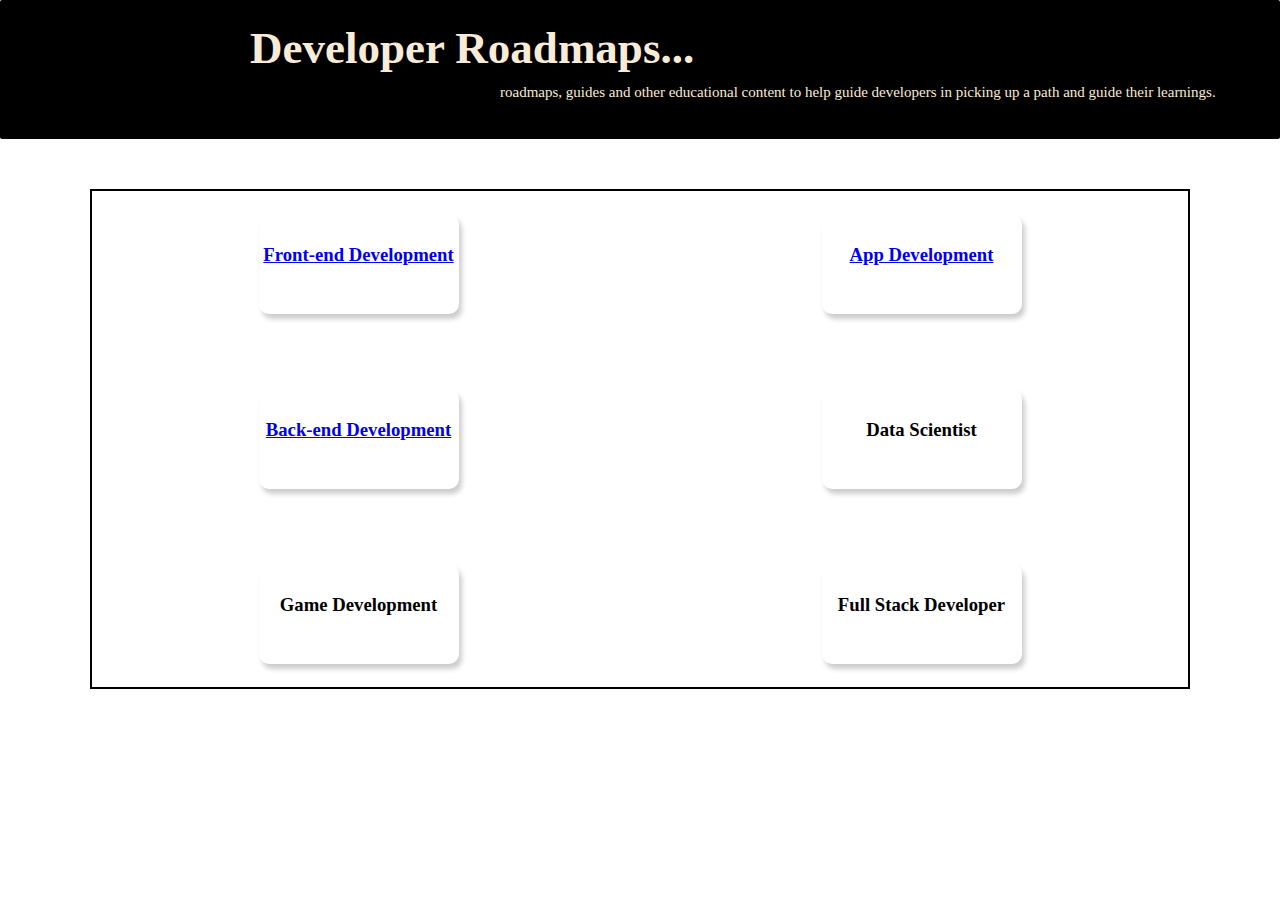
<file: index.html>
<!DOCTYPE html>
<html lang="en">
<head>
    <meta charset="UTF-8">
    <meta name="viewport" content="width=device-width, initial-scale=1.0">
    <title>Developer Roadmap</title>
    <link rel="stylesheet" href="index.css">


</head>
<body>
    
<div class="topsection">

 
    <nav class="nav">
        <h1 class="heading1">Developer Roadmaps...</h1>
        <p class="para1"> roadmaps, guides and other educational content to help guide developers in picking up a path and guide their learnings.</p>

    </nav>
    <button class="buttons">Sign Up</button>

</div>



<section class="work">
    <div class="grid_item">
      <div class="card">
        
        <div class="card_content">
          <a href="febdev.html"> <h3>Front-end Development</h3></a>
          
        </div>
      </div>
    </div>
    <div class="grid_item">
      <div class="card">
       
        <div class="card_content">
          <a href="appdev.html"> <h3>App Development</h3></a>  
         
        </div>
      </div>
    </div>
    <div class="grid_item">
      <div class="card">
       
        <div class="card_content">
          <a href="backend.html"> <h3>Back-end Development</h3></a>  
          
        </div>
      </div>
    </div>


    <div class="grid_item">
        <div class="card">
        
          <div class="card_content">
            <h3>Data Scientist</h3>
           
          </div>
        </div>
      </div>


      <div class="grid_item">
        <div class="card">
          
          <div class="card_content">
            <h3>Game Development</h3>
           
          </div>
        </div>
      </div>


      <div class="grid_item">
        <div class="card">
         
          <div class="card_content">
            <h3>Full Stack Developer </h3>
           
          </div>
        </div>
      </div>


  </section>


  



      
    
</div>



</body>
</html>
</file>
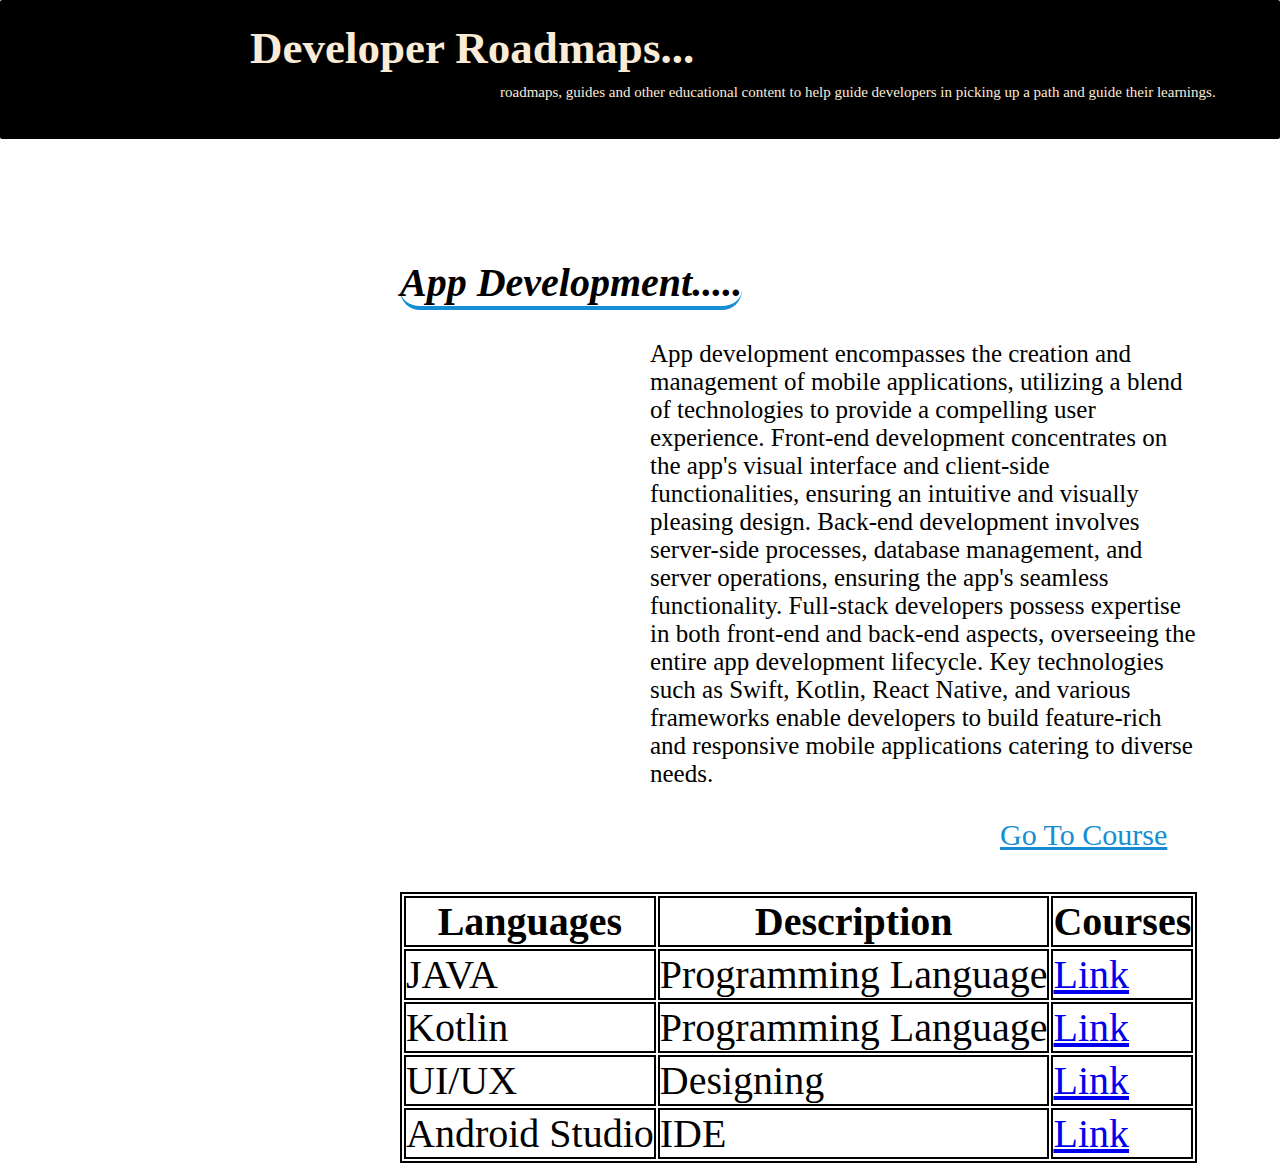
<file: appdev.html>
<!DOCTYPE html>
<html lang="en">
<head>
    <meta charset="UTF-8">
    <meta name="viewport" content="width=device-width, initial-scale=1.0">
    <title>App Development</title>
    <link rel="stylesheet" href="appdev.css">


</head>
<body>
    
<div class="topsection">

 
    <nav class="nav">
        <h1 class="heading1">Developer Roadmaps...</h1>
        <p class="para1"> roadmaps, guides and other educational content to help guide developers in picking up a path and guide their learnings.</p>

    </nav>
    <button class="buttons">Sign Up</button>

</div>


<div class="blank"></div>



<section >

   <div class="main"> <h1 class="headline">App Development.....</h1>

    <p class="para">App development encompasses the creation and management of mobile applications, utilizing a blend of technologies to provide a compelling user experience. Front-end development concentrates on the app's visual interface and client-side functionalities, ensuring an intuitive and visually pleasing design. Back-end development involves server-side processes, database management, and server operations, ensuring the app's seamless functionality. Full-stack developers possess expertise in both front-end and back-end aspects, overseeing the entire app development lifecycle. Key technologies such as Swift, Kotlin, React Native, and various frameworks enable developers to build feature-rich and responsive mobile applications catering to diverse needs.</p>


    <a href="https://www.coursera.org/professional-certificates/meta-android-developer"  target="_blank">Go To Course</a>


</div>

</section>



<section class="tabl">
    <table >
        <tr>
          <th>Languages</th>
          <th>Description</th>
          <th>Courses</th>
        </tr>
        <tr>
          <td>JAVA</td>
          <td>Programming Language</td>
          <td> <a href="https://www.geeksforgeeks.org/learn-java-for-android-app-development-a-complete-guide/?ref=shm" target="_blank">Link</a> </td>
        </tr>
        <tr>
          <td>Kotlin</td>
          <td>Programming Language</td>
          <td><a href="https://www.geeksforgeeks.org/kotlin-programming-language/" target="_blank">Link</a></td>

        </tr>
        <td>UI/UX</td>
        <td>Designing</td>
        <td><a href="https://www.geeksforgeeks.org/user-experience-or-ux-design/" target="_blank">Link</a></td>
   

        <tr>
            <td>Android Studio</td>
            <td>IDE</td>
            <td><a href="https://www.geeksforgeeks.org/android-studio-tutorial/">Link</a></td>
  
          </tr>


        
      </table>
    
</section>


</body>
</html>
</file>
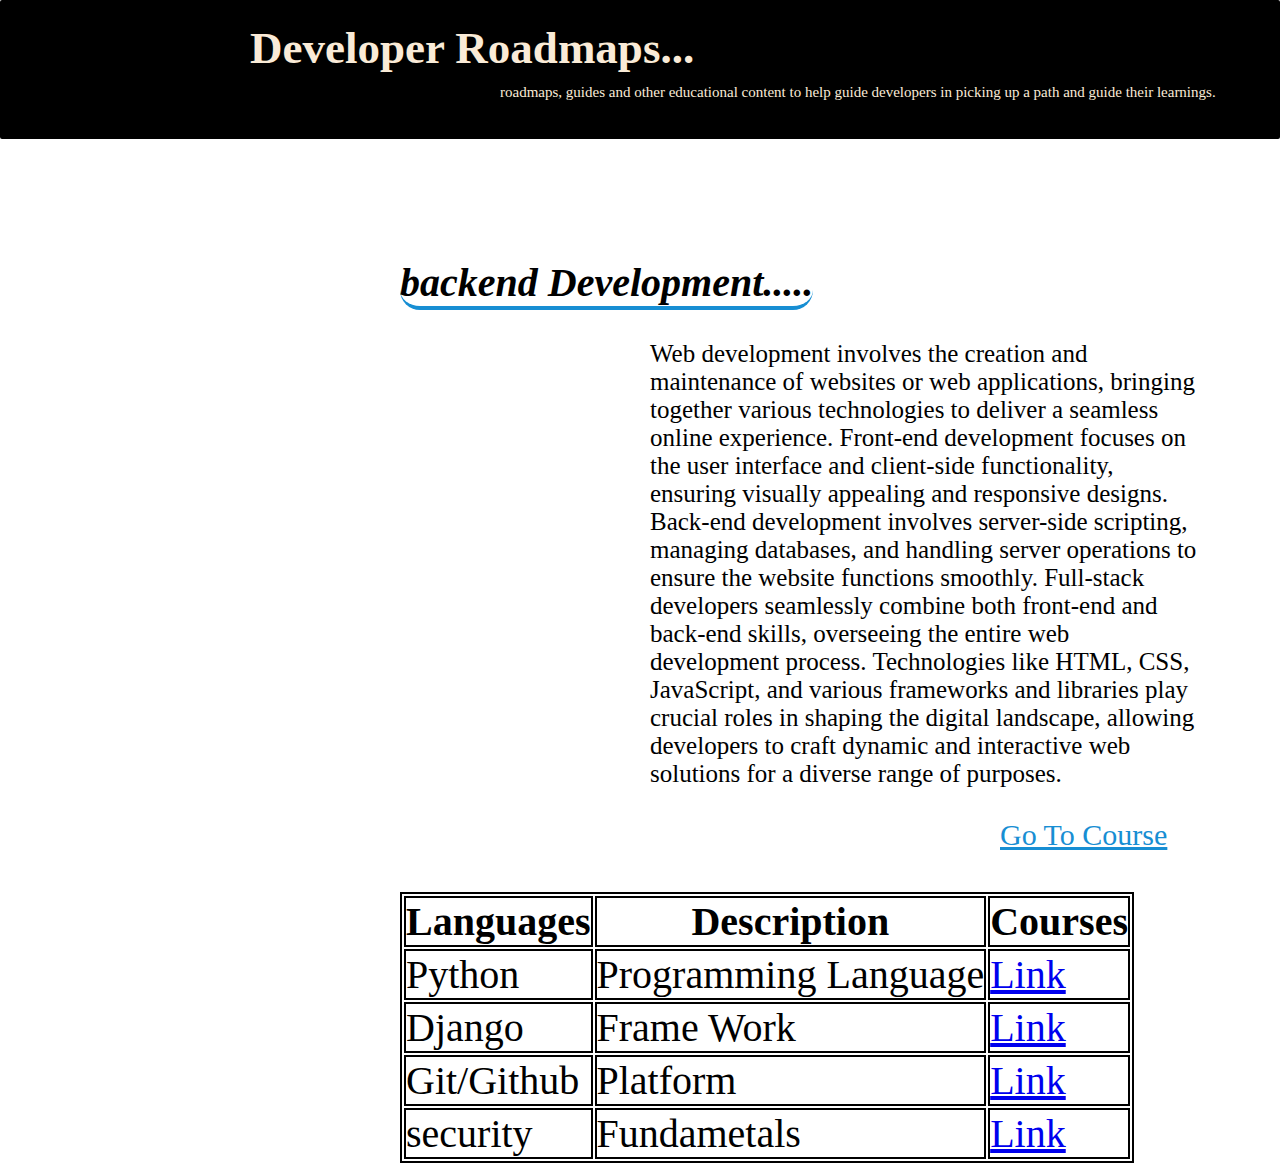
<file: backend.html>
<!DOCTYPE html>
<html lang="en">
<head>
    <meta charset="UTF-8">
    <meta name="viewport" content="width=device-width, initial-scale=1.0">
    <title>Back-end Development</title>
    <link rel="stylesheet" href="backend.css">


</head>
<body>
    
<div class="topsection">

 
    <nav class="nav">
        <h1 class="heading1">Developer Roadmaps...</h1>
        <p class="para1"> roadmaps, guides and other educational content to help guide developers in picking up a path and guide their learnings.</p>

    </nav>
    <button class="buttons">Sign Up</button>

</div>


<div class="blank"></div>



<section >

   <div class="main"> <h1 class="headline">backend Development.....</h1>

    <p class="para">Web development involves the creation and maintenance of websites or web applications, bringing together various technologies to deliver a seamless online experience. Front-end development focuses on the user interface and client-side functionality, ensuring visually appealing and responsive designs. Back-end development involves server-side scripting, managing databases, and handling server operations to ensure the website functions smoothly. Full-stack developers seamlessly combine both front-end and back-end skills, overseeing the entire web development process. Technologies like HTML, CSS, JavaScript, and various frameworks and libraries play crucial roles in shaping the digital landscape, allowing developers to craft dynamic and interactive web solutions for a diverse range of purposes.</p>


    <a href="https://www.coursera.org/professional-certificates/ibm-backend-development?"  target="_blank">Go To Course</a>


</div>

</section>



<section class="tabl">
    <table >
        <tr>
          <th>Languages</th>
          <th>Description</th>
          <th>Courses</th>
        </tr>
        <tr>
          <td>Python</td>
          <td>Programming Language</td>
          <td> <a href="https://www.geeksforgeeks.org/python-programming-language/" target="_blank">Link</a> </td>
        </tr>
        <tr>
          <td> Django</td>
          <td>Frame Work</td>
          <td><a href="https://www.geeksforgeeks.org/django-tutorial/" target="_blank">Link</a></td>

        </tr>
        <td>Git/Github</td>
        <td>Platform</td>
        <td><a href="https://www.w3schools.com/js/default.asp">Link</a></td>
   

        <tr>
            <td>security</td>
            <td>Fundametals </td>
            <td><a href="https://www.geeksforgeeks.org/use-ejs-as-template-engine-in-node-js/?ref=ml_lbp">Link</a></td>
  
          </tr>


        
      </table>
    
</section>


</body>
</html>
</file>
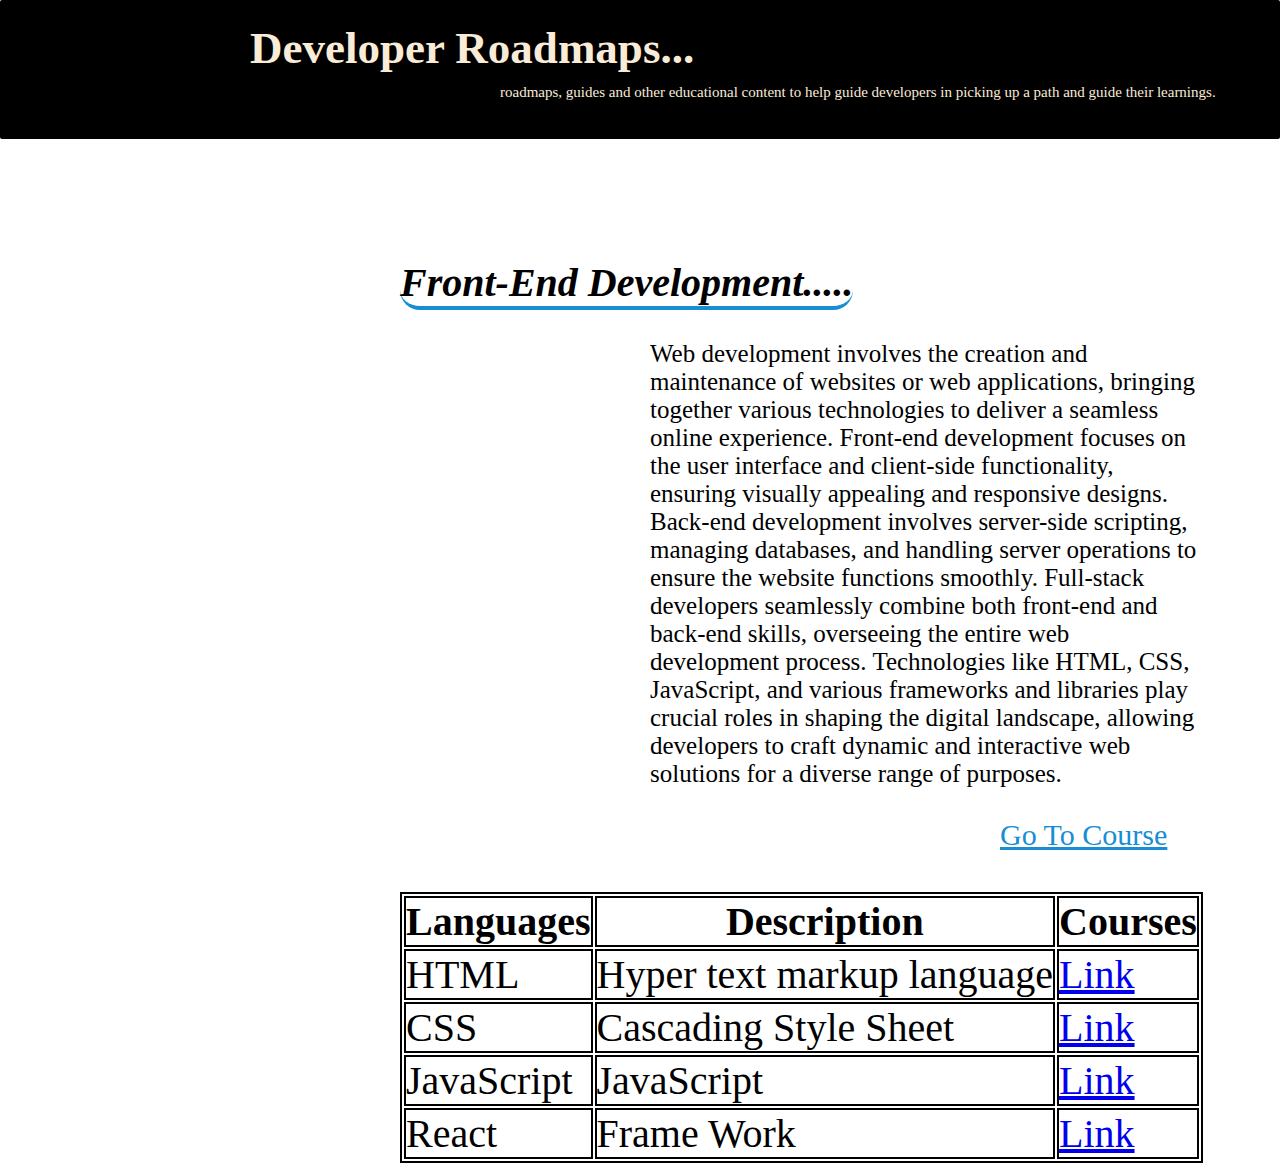
<file: febdev.html>
<!DOCTYPE html>
<html lang="en">
<head>
    <meta charset="UTF-8">
    <meta name="viewport" content="width=device-width, initial-scale=1.0">
    <title>Front-end Development</title>
    <link rel="stylesheet" href="febdev.css">


</head>
<body>
    
<div class="topsection">

 
    <nav class="nav">
        <h1 class="heading1">Developer Roadmaps...</h1>
        <p class="para1"> roadmaps, guides and other educational content to help guide developers in picking up a path and guide their learnings.</p>

    </nav>
    <button class="buttons">Sign Up</button>

</div>


<div class="blank"></div>



<section >

   <div class="main"> <h1 class="headline">Front-End Development.....</h1>

    <p class="para">Web development involves the creation and maintenance of websites or web applications, bringing together various technologies to deliver a seamless online experience. Front-end development focuses on the user interface and client-side functionality, ensuring visually appealing and responsive designs. Back-end development involves server-side scripting, managing databases, and handling server operations to ensure the website functions smoothly. Full-stack developers seamlessly combine both front-end and back-end skills, overseeing the entire web development process. Technologies like HTML, CSS, JavaScript, and various frameworks and libraries play crucial roles in shaping the digital landscape, allowing developers to craft dynamic and interactive web solutions for a diverse range of purposes.</p>


    <a href="https://www.coursera.org/learn/html-css-javascript-for-web-developers"  target="_blank">Go To Course</a>


</div>

</section>



<section class="tabl">
    <table >
        <tr>
          <th>Languages</th>
          <th>Description</th>
          <th>Courses</th>
        </tr>
        <tr>
          <td>HTML</td>
          <td>Hyper text markup language</td>
          <td> <a href="https://www.w3schools.com/html/default.asp" target="_blank">Link</a> </td>
        </tr>
        <tr>
          <td>CSS</td>
          <td>Cascading Style Sheet</td>
          <td><a href="https://www.w3schools.com/css/default.asp" target="_blank">Link</a></td>

        </tr>
        <td>JavaScript</td>
        <td>JavaScript</td>
        <td><a href="https://www.w3schools.com/js/default.asp">Link</a></td>
   

        <tr>
            <td>React</td>
            <td>Frame Work</td>
            <td><a href="https://www.w3schools.com/react/default.asp">Link</a></td>
  
          </tr>


        
      </table>
    
</section>


</body>
</html>
</file>
<file: index.css>
*{
    margin: 0;
    padding: 0;
   
    box-sizing: border-box;
}

.buttons{
   
   margin-left:1300px;
  min-width: 100px ; 
   min-height: 38px;
   background-color: aquamarine;
   color: black;
   border-radius: 21px;
}
.buttons:hover{
    cursor: pointer;
    transform: scale(1.2);
    transition: 0.2 ease-in-out;
}


.topsection{

    padding-top: 20px;
    background-color:black ;
    color: antiquewhite;
    min-height: 120px;
    text-decoration:wavy;
  
    border-radius: 2px;
}


.nav h1{
  padding-left: 250px;
   
    font-size: 45px;
   
}

.nav{

    padding-top: 2px;
}
.topsection p{
    padding-left: 500px;
    padding-top: 10px;
    font-size: 15px;
}
.blank{
    min-height: 500px;
}


.work {
    margin-top: 5000px;
   
   
    display: grid;
    border: 2px solid black;
    gap: 30px;

    grid-template-columns: repeat(auto-fit, minmax(500px, 1fr));
    min-height: 500px;
    max-width: 1100px;
    margin: 50px auto;
  }
  a:hover {
    color: #FF4500; 
    text-decoration: underline;
    background-color: #F0F8FF; 
  }


  .grid_item {
    display: flex;
    
    justify-content: center;
    align-items: center;
  }
  .card {
 
    min-width: 200px;
    max-width: 320px;
    height: 100px;
    text-align: center;
    border-radius: 10px;
    box-shadow: 3px 5px 5px rgba(1, 1, 1, 0.2);
    transition: 0.2s ease-in-out;
  }
  .card:hover {
    transform: scale(1.04);
    box-shadow: 5px 5px 5px 1px rgb(23, 142, 211);
    transition: 0.2s ease-in-out;
    border: 2px solid black;
  }

  .card h3{
    padding-top: 30px;
   
  }
</file>
<file: appdev.css>
*{
    margin: 0;
    padding: 0;
   
    box-sizing: border-box;
}
.para{
    padding-left: 250px;
}

.buttons{
   
   margin-left:1300px;
  min-width: 100px ; 
   min-height: 38px;
   background-color: aquamarine;
   color: black;
   border-radius: 21px;
}
.buttons:hover{
    cursor: pointer;
    transform: scale(1.2);
    transition: 0.2 ease-in-out;
}


.topsection{

    padding-top: 20px;
    background-color:black ;
    color: antiquewhite;
    min-height: 120px;
    text-decoration:wavy;
  
    border-radius: 2px;
}

a:hover {
    color: #FF4500; 
    text-decoration: underline;
    background-color: #F0F8FF; 
  }

.nav h1{
  padding-left: 250px;
   
    font-size: 45px;
   
}

.nav{

    padding-top: 2px;
}
.topsection p{
    padding-left: 500px;
    padding-top: 10px;
    font-size: 15px;
}
.blank{
    min-height: 100px;
}
.main{
    padding-top: 20px;
    max-width: 1200px;
    padding-left: 400px;
    
    
}

.main h1{
    margin-bottom: 30px;
    border-bottom: 4px solid rgb(23,142,211);
    border-radius: 20px;
    max-width: fit-content;
    font-size: 40px;
    font-style: oblique;
    font-display:inherit;
    font-weight: 800;

}
.main p{

    margin-bottom: 30px;
    font-size: 25px;
    font-style: bold;
    font-display:inherit;
    font-weight: 400;


}
.main a{
   
    color:rgb(23, 142, 211);
    max-width: fit-content;
    padding-left: 600px;
    font-size: 30px;
}



.tabl{

    margin-left: 400px;
    margin-top: 40px;
    font-size: 40px;

}
table, th, td {
    border: 2px solid black;
  }
</file>
<file: backend.css>
*{
    margin: 0;
    padding: 0;
   
    box-sizing: border-box;
}
.para{
    padding-left: 250px;
}

.buttons{
   
   margin-left:1300px;
  min-width: 100px ; 
   min-height: 38px;
   background-color: aquamarine;
   color: black;
   border-radius: 21px;
}
.buttons:hover{
    cursor: pointer;
    transform: scale(1.2);
    transition: 0.2 ease-in-out;
}


.topsection{

    padding-top: 20px;
    background-color:black ;
    color: antiquewhite;
    min-height: 120px;
    text-decoration:wavy;
  
    border-radius: 2px;
}


.nav h1{
  padding-left: 250px;
   
    font-size: 45px;
   
}

.nav{

    padding-top: 2px;
}
.topsection p{
    padding-left: 500px;
    padding-top: 10px;
    font-size: 15px;
}
.blank{
    min-height: 100px;
}
.main{
    padding-top: 20px;
    max-width: 1200px;
    padding-left: 400px;
    
    
}

.main h1{
    margin-bottom: 30px;
    border-bottom: 4px solid rgb(23,142,211);
    border-radius: 20px;
    max-width: fit-content;
    font-size: 40px;
    font-style: oblique;
    font-display:inherit;
    font-weight: 800;

}
.main p{

    margin-bottom: 30px;
    font-size: 25px;
    font-style: bold;
    font-display:inherit;
    font-weight: 400;


}
.main a{
   
    color:rgb(23, 142, 211);
    max-width: fit-content;
    padding-left: 600px;
    font-size: 30px;
}

a:hover {
    color: #FF4500; 
    text-decoration: underline;
    background-color: #F0F8FF; 
  }


.tabl{

    margin-left: 400px;
    margin-top: 40px;
    font-size: 40px;

}
table, th, td {
    border: 2px solid black;
  }
</file>
<file: febdev.css>
*{
    margin: 0;
    padding: 0;
   
    box-sizing: border-box;
}


    a:hover {
        color: #FF4500; 
        text-decoration: underline;
        background-color: #F0F8FF; 
      }
      
.para{
    padding-left: 250px;
}

.buttons{
   
   margin-left:1300px;
  min-width: 100px ; 
   min-height: 38px;
   background-color: aquamarine;
   color: black;
   border-radius: 21px;
}
.buttons:hover{
    cursor: pointer;
    transform: scale(1.2);
    transition: 0.2 ease-in-out;
}


.topsection{

    padding-top: 20px;
    background-color:black ;
    color: antiquewhite;
    min-height: 120px;
    text-decoration:wavy;
  
    border-radius: 2px;
}


.nav h1{
  padding-left: 250px;
   
    font-size: 45px;
   
}

.nav{

    padding-top: 2px;
}
.topsection p{
    padding-left: 500px;
    padding-top: 10px;
    font-size: 15px;
}
.blank{
    min-height: 100px;
}
.main{
    padding-top: 20px;
    max-width: 1200px;
    padding-left: 400px;
    
    
}

.main h1{
    margin-bottom: 30px;
    border-bottom: 4px solid rgb(23,142,211);
    border-radius: 20px;
    max-width: fit-content;
    font-size: 40px;
    font-style: oblique;
    font-display:inherit;
    font-weight: 800;

}
.main p{

    margin-bottom: 30px;
    font-size: 25px;
    font-style: bold;
    font-display:inherit;
    font-weight: 400;


}
.main a{
   
    color:rgb(23, 142, 211);
    max-width: fit-content;
    padding-left: 600px;
    font-size: 30px;
}



.tabl{

    margin-left: 400px;
    margin-top: 40px;
    font-size: 40px;

}
table, th, td {
    border: 2px solid black;
  }
</file>
